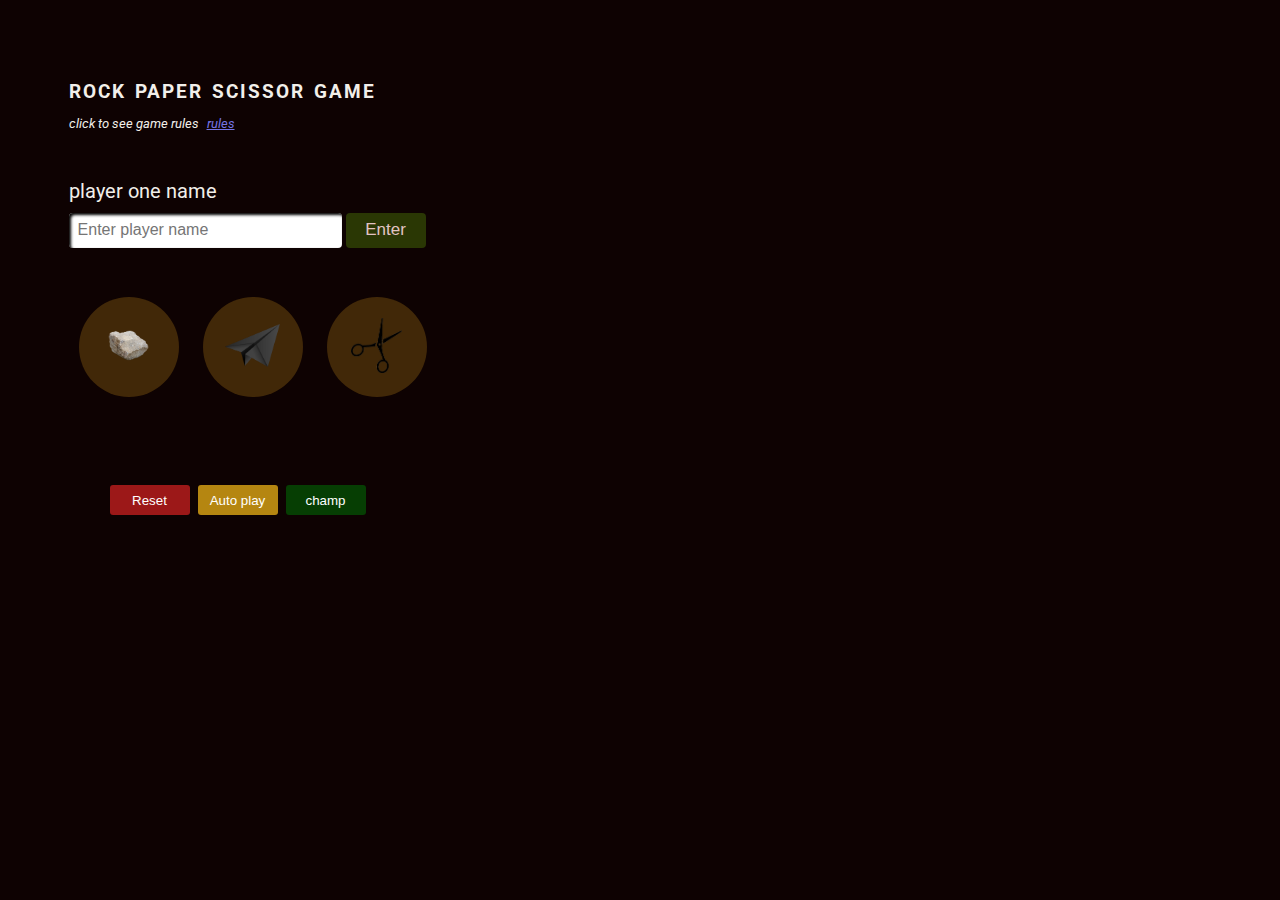
<file: index.html>
<!DOCTYPE html>
<html lang="en">
<head>
  <meta charset="UTF-8">
  <meta name="viewport" content="width=device-width, initial-scale=1.0">
  <title>Emirael|Rock|paper|scissor</title>
  <link rel="stylesheet" href="styles/style.css">
  <link rel="stylesheet" href="styles/buttons.css">
  <link rel="preconnect" href="https://fonts.googleapis.com">
  <link rel="preconnect" href="https://fonts.gstatic.com" crossorigin>
  <link href="https://fonts.googleapis.com/css2?family=Roboto:wght@100;300;500;700&display=swap" rel="stylesheet">
</head>

<body>
  <header>
    <h3>ROCK PAPER SCISSOR GAME</h3>
  </header>

  <section id="ruleSection" class="ruleSection">
    <div class="rule">click to see game rules</div>
    <p class="js-rules">rules</p>
    <div id="gameRules" class="rules"></div>
  </section>

  <main id="main">
    <section>
      <div id="info" class="getPlayers">
        <div id="nameInputHeader" class="inputHeader">player one name</div>
        <input type="text" placeholder="Enter player name" class="nameInput js-Nameinput">
        <button  class="js-getPlayerBtn getPlayer-btn">Enter</button>
      </div>
    </section>

    <section>
      <div id="playersInfo" class="playersInfo">
        <div class="playersDivv js-playersDiv">
          <div id="playerOneHeader" class="playerOne"></div>
          <div id="playerTwoHeader" class="playerTwo"></div> 
        </div>
        <div class="playerNames js-playerNames">
          <p id="playerOneName"></p>
          <p id="playerTwoName"></p>
        </div>
      </div>
    </section>

    <section>
      <div id="endGame" class="endGamee"> </div>
    </section>

    <section>
      <div id="rpsBtn" class="rps-btn">
        <button class="js-rock playGameBtn js-playGame">
          <img class="css-img" src="images/rock.PNG" alt="">
        </button>
        <button class="js-paper playGameBtn js-playGame">
          <img class="css-img" src="images/paper.PNG" alt="">
        </button>
        <button class="js-scissor playGameBtn js-playGame">
          <img class="css-img" src="images/scissor.PNG" alt="">
        </button>
      </div>
    </section>

    <section>
      <div id="gameOutcome" class="outcomee">
        <div>
          <div class="moves js-moves"></div>
        </div>
        <p class="js-display winnerDisplay"></p>
        <p class="js-playersScore scoreDisplay"></p>
      </div>
    </section>
    
    <section>
      <div class="action-btn">
        <button class="resetBtn js-resetBtn">
          Reset
        </button>    
        <button class = "js-autoPlay autoPlayBtn">
          Auto play
        </button>
        <button id="gameChamp" class="js-champ champBtn">
          champ
        </button>
      </div>
    </section>
    <!-- <a href="https://github.com/Emiraell" target="_blank">emirael</a> -->
  </main>
  
  <script src="scripts/index.js"></script>
</body>
</html
</file>
<file: styles/style.css>
* {
  padding: 0;
  margin: 0;
}
body {
  white-space: nowrap;
  color: #f2efea;
  background-color: #0e0202;
  padding: 5px;
  font-family: Roboto, Arial;
}
h3 {
  margin: 6% 0 0 5%;
  word-spacing: 2px;
  letter-spacing: 2px;
}
.ruleSection {
  font-size: small;
  margin: 1% 5%;
}
.ruleSection p {
  text-decoration: underline;
  color: #7574e5;
  margin-left: 5px;  
}
.rule, .ruleSection p{
  display: inline;
}
.rules {
  padding-top: 10px;
}
#main{
  padding: 2% 0 5% 5%;
  flex-direction: column;
  max-width: 650px;
}
.endGame img, img, .htmlImage, .getPlayer-btn {
  width: 55%;
  height: 55%;
}
.inputHeader {
  margin-bottom: 10px;
  font-size: 20px;
}
input::placeholder,input {
  padding: 0 1%;
  font-size: 16px;
}
input, .getPlayer-btn {
  height: 35px;
  border-radius: 4px;
  border: none;
}
input {
  box-shadow: inset 2px 2px 3px #000000;
  width: 40%;
}
.playersDiv, .playerNames{
  border-bottom: 1px solid #f1eaea;
  max-width: 270px;
  margin-left: 30px; 
}
.playerNames {
  border: none;
  font-weight: 450;
  padding-bottom: 8%;
}
.playersDiv, .playerNames, .moves{
  display: flex;
  justify-content: space-around;
}
img, .htmlImage{
  object-fit: contain;
  align-content: center;
}
.outcome, .endGame {
  padding: 3%;
  border: 0 solid transparent;
  background-color: #210101;
  border-radius: 10px;
  width: 300px;
}
.endGame {
  background-color: #410202
  ;
}
.endGame img {
  object-fit: contain;
  padding-left: 20%;
}
.endGame div {
  font-size: 20px;
  color: #ded9cd;
  text-transform: uppercase;
  padding-left: 20px;
}
.moves p, .winnerDisplay, .endGame div,
.playersDiv, .playerNames {
  font-weight: 550;
}
.moves p, .endGame div, .ruleSection{
  font-style: italic;
}
.moves p {
  padding: 10px 0;
  margin-left: 20px
}
.winnerDisplay {
  padding-bottom: 3%;
}
.scoreDisplay, .playersDiv, .playerNames{
  white-space: wrap;
  padding: 3% 0;
}
.resetScore {
  padding: 0 7%;
}
</file>
<file: styles/buttons.css>
.getPlayer-btn {
  width: 80px;
  background-color: #2a3704;
  color: #e1c3c3;
  font-size: 17px;
}
.rps-btn button, .htmlBtn {
  margin: 10px 10px;
  height: 100px;
  width: 100px;
  background-color: #412808;
  border-radius: 50px;
}
.htmlBtn {
  height: 70px;
  width: 70px;
  margin-left: 30px;
  margin-bottom: 30px;
}
.action-btn button, .htmlBtn, .rps-btn button, .getPlayer-btn, .ruleSection p {
  cursor: pointer;
  transition: opacity 0.5s;
  border: none;
}
.action-btn button {
  width: 80px;
  height: 30px;
  margin: 20px 2px;
  border-radius: 3px;
  color: white;
}
.action-btn {
  margin-left: 6%;
}
.resetBtn {
  background-color: #9c1818;
}
.autoPlayBtn {
  background-color: #b58611;
}
.champBtn {
  background-color: #063e03;
}
.getPlayer-btn:hover, .resetBtn:hover, .autoPlayBtn:hover, .champBtn:hover, .rps-btn button:hover {
  opacity: 0.8;
}
.getPlayer-btn:hover, .resetBtn:active, .autoPlayBtn:active, .champBtn:active, .rps-btn button:active {
  opacity: 0.5;
}
</file>
